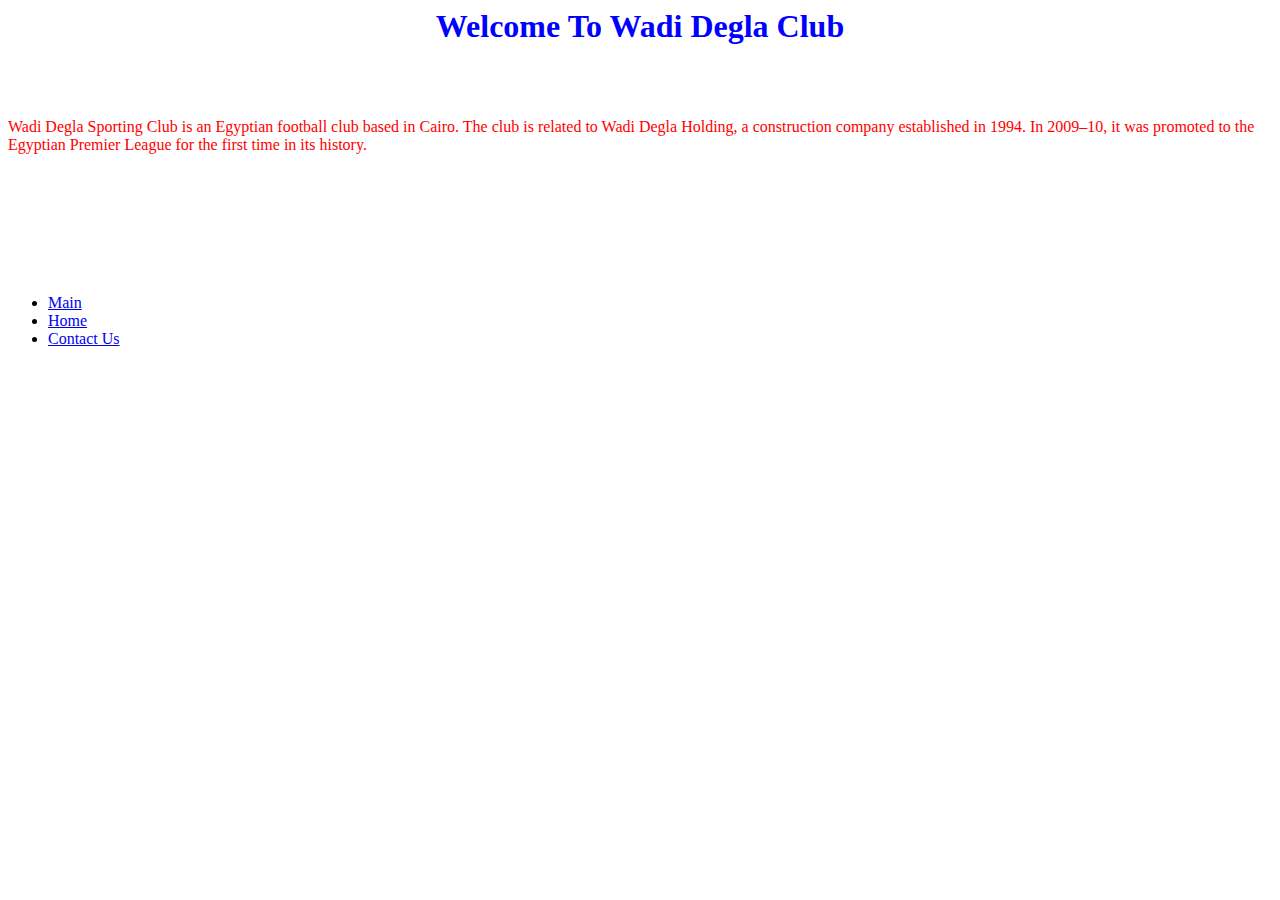
<file: index.html>
<html>
    <head>

          <title> Index Page </title>
          <meta charset="utf-8" >
          <link href="main.css"  rel="stylesheet"

    </head>

    <body>

          <h1 class="Firstclass">Welcome To Wadi Degla Club</h1><br><br>


          <p class="Secondclass"> Wadi Degla Sporting Club is an Egyptian football club based in Cairo. The club is related to Wadi Degla Holding, a construction company established in 1994. In 2009–10, it was promoted to the Egyptian Premier League for the first time in its history.</p><br><br><br><br><br><br>




                <ul>


                      <li><a href="index.html">Main</a> </li>
                      <li><a href="home.html">Home</a> </li>
                      <li><a href="contactus.html">Contact Us</a> </li>

                </ul><br><br>

    </body>




</html>
</file>
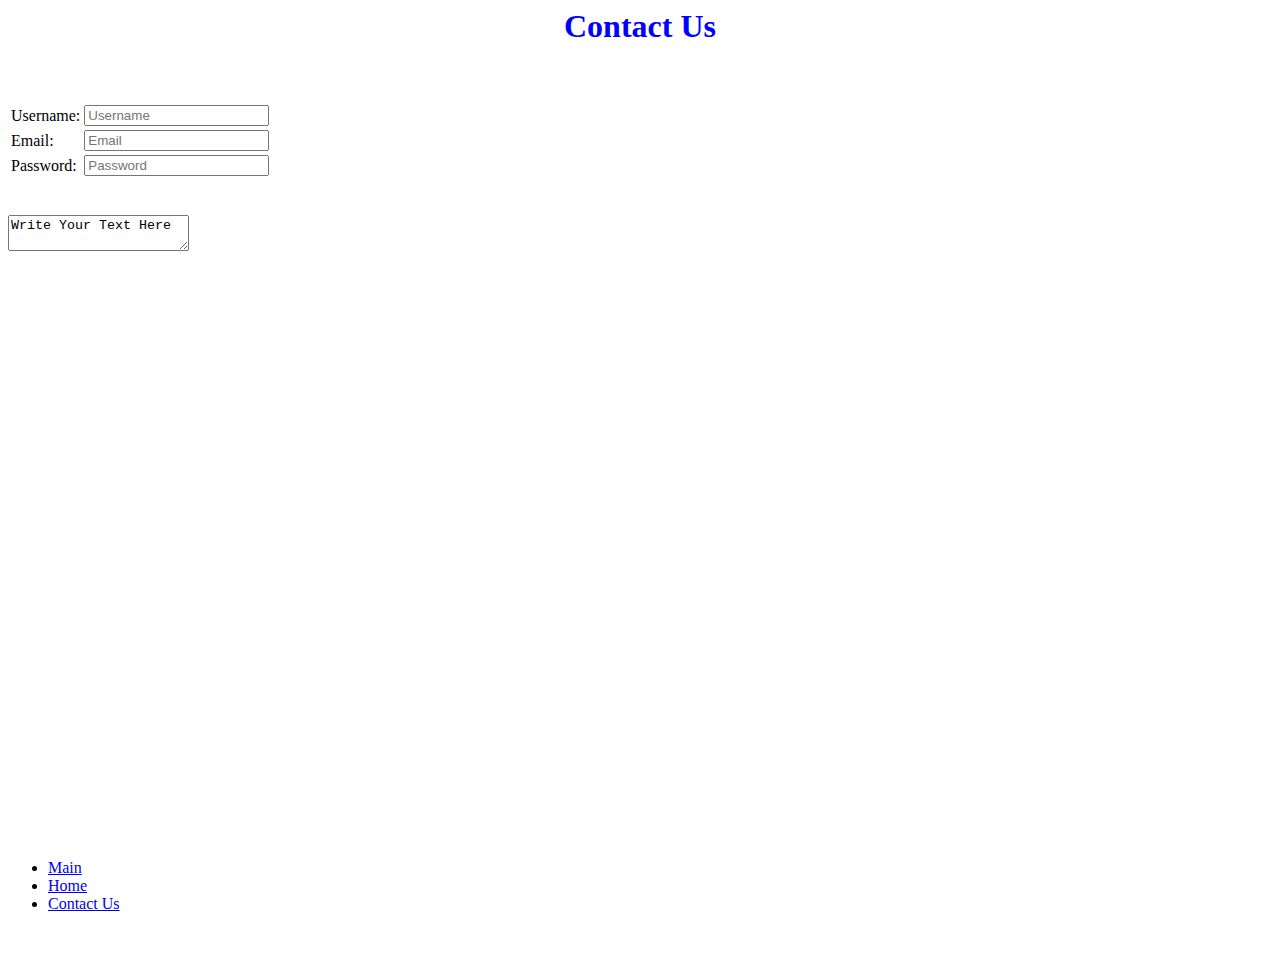
<file: contactus.html>
<html>
    <head>


      <title> Contact Us </title>
      <meta charset="utf-8" >
      <link href="main.css"  rel="stylesheet"



    </head>


    <body>
          <h1 class="Firstclass">Contact Us</h1><br><br>

          <form>
              <table>
                  <tr>
                      <td>
                          Username:
                      </td>
                      <td>
                          <input type="text" placeholder="Username">
                      </td>
                  </tr>
                  <tr>
                      <td>
                          Email:
                      </td>
                      <td>
                          <input type="text" placeholder="Email">
                      </td>
                  </tr>
                  <tr>
                      <td>
                          Password:
                      </td>
                      <td>
                          <input type="password" placeholder="Password">
                      </td>
                  </tr>
              </table><br><br>

              <textarea>Write Your Text Here</textarea>

          </form><br><br>

          <iframe src="https://www.google.com/maps/embed?pb=!1m16!1m12!1m3!1d221083.97171535264!2d31.15771854686806!3d30.02431670916546!2m3!1f0!2f0!3f0!3m2!1i1024!2i768!4f13.1!2m1!1swadi%20degla!5e0!3m2!1sen!2seg!4v1628635802929!5m2!1sen!2seg" width="600" height="450" style="border:0;" allowfullscreen="" loading="lazy"></iframe><br><br><br><br><br><br>

          <ul>

                <li><a href="index.html">Main</a> </li>
                <li><a href="home.html">Home</a> </li>
                <li><a href="contactus.html">Contact Us</a> </li>


          </ul><br><br>
    </body>


</html>
</file>
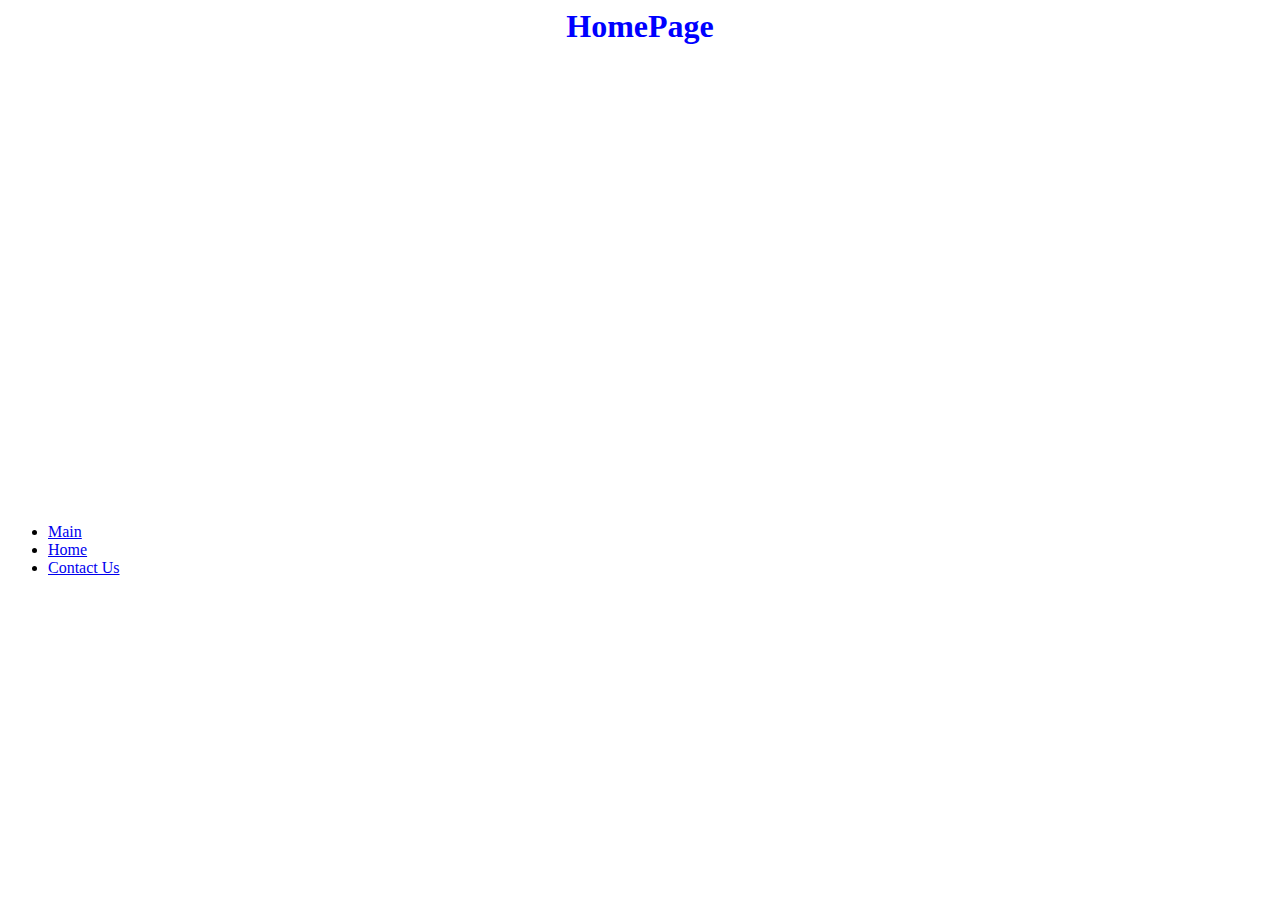
<file: home.html>
<html>
    <head>


      <title> Home Page </title>
      <meta charset="utf-8" >
      <link href="main.css"  rel="stylesheet"



    </head>


    <body>
          <h1 class="Firstclass">HomePage</h1><br><br>

          <iframe width="560" height="315" src="https://www.youtube.com/embed/YsVN79S6iVE" title="YouTube video player" frameborder="0" allow="accelerometer; autoplay; clipboard-write; encrypted-media; gyroscope; picture-in-picture" allowfullscreen></iframe><br><br><br><br><br><br>


          <ul>

                <li><a href="index.html">Main</a> </li>
                <li><a href="home.html">Home</a> </li>
                <li><a href="contactus.html">Contact Us</a> </li>


          </ul>
    </body>


</html>
</file>
<file: main.css>
.Firstclass{
  color: blue;
  text-align: center;
}

.Secondclass{
  color: red;
}
</file>
